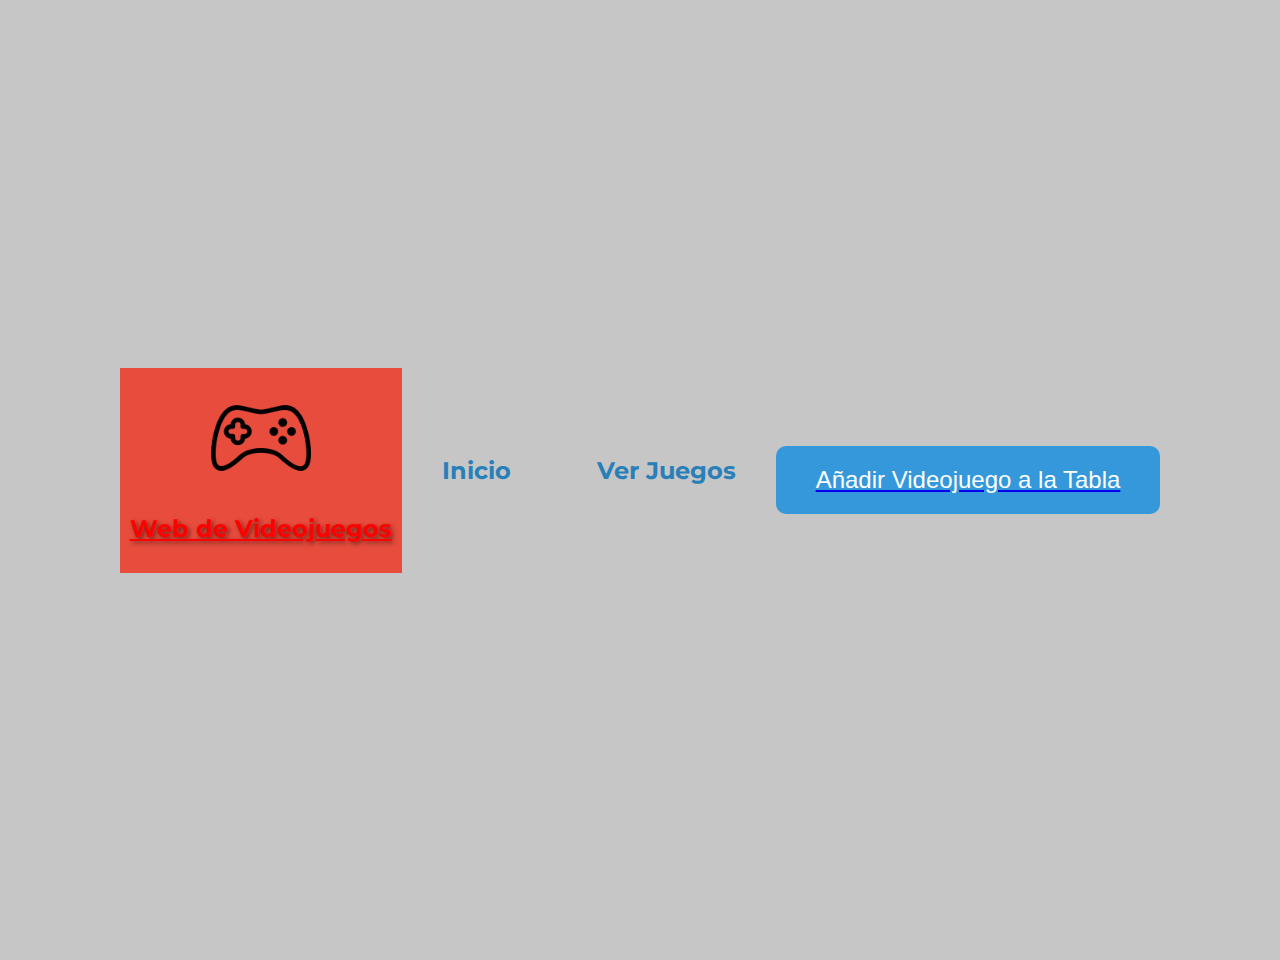
<file: index.html>
<!DOCTYPE html>
<html lang="es">
  <head>
    <meta charset="UTF-8" />
    <meta name="viewport" content="width=device-width, initial-scale=1.0" />
    <title>Sitio Web de Videojuegos</title>
    <link rel="stylesheet" href="style.css" />
    <link rel="shortcut icon" href="consola.png" type="image/x-icon" />
    <link
      href="https://fonts.googleapis.com/css2?family=Montserrat:wght@400;700&display=swap"
      rel="stylesheet"
    />
  </head>
  <body>
    <header class="header">
      <img class="logo" src="consola.png" alt="Logo" />
      <h1 class="title">Web de Videojuegos</h1>
    </header>

    <nav class="navbar">
      <ul>
        <li><a href="index.html">Inicio</a></li>
        <li><a href="allGames.html">Ver Juegos</a></li>
      </ul>
    </nav>

    <main>
      <a href="tableForm.html">
        <button class="add-button">Añadir Videojuego a la Tabla</button>
      </a>
    </main>

    <style>
      body {
        font-family: "Montserrat", sans-serif;
        background-color: #f0f0f0;
        margin: 0;
        padding: 30px;
        font-size: 22px;
      }

      .header {
        text-align: center;
        background-color: #e74c3c; /* Couleur de fond du header */
        padding: 20px 0;
        margin-bottom: 20px;
      }

      .logo {
        width: 100px;
        margin-bottom: 10px;
      }

      .title {
        margin: 0;
        font-size: 48px;
        color: #ffffff; /* Couleur du texte du titre */
        padding: 10px;
        text-shadow: 2px 2px 4px rgba(0, 0, 0, 0.5); /* Ombre pour améliorer la lisibilité */
      }

      .navbar {
        text-align: center;
        margin-bottom: 20px;
      }

      .navbar ul {
        list-style: none;
        padding: 0;
        margin: 0;
      }

      .navbar li {
        display: inline;
        margin: 0 40px;
      }

      .navbar a {
        color: #2980b9; /* Couleur des liens */
        text-decoration: none;
        font-weight: bold;
        font-size: 24px;
      }

      .navbar a:hover {
        text-decoration: underline;
        color: red;
      }

      .add-button {
        display: block;
        margin: 50px auto;
        padding: 20px 40px;
        background-color: #3498db;
        color: white;
        border: none;
        border-radius: 10px;
        cursor: pointer;
        font-size: 24px;
        transition: background-color 0.3s, transform 0.3s;
        text-decoration: none;
      }

      .add-button:hover {
        background-color: #e74c3c;
        transform: scale(1.2);
      }
    </style>
  </body>
</html>
</file>
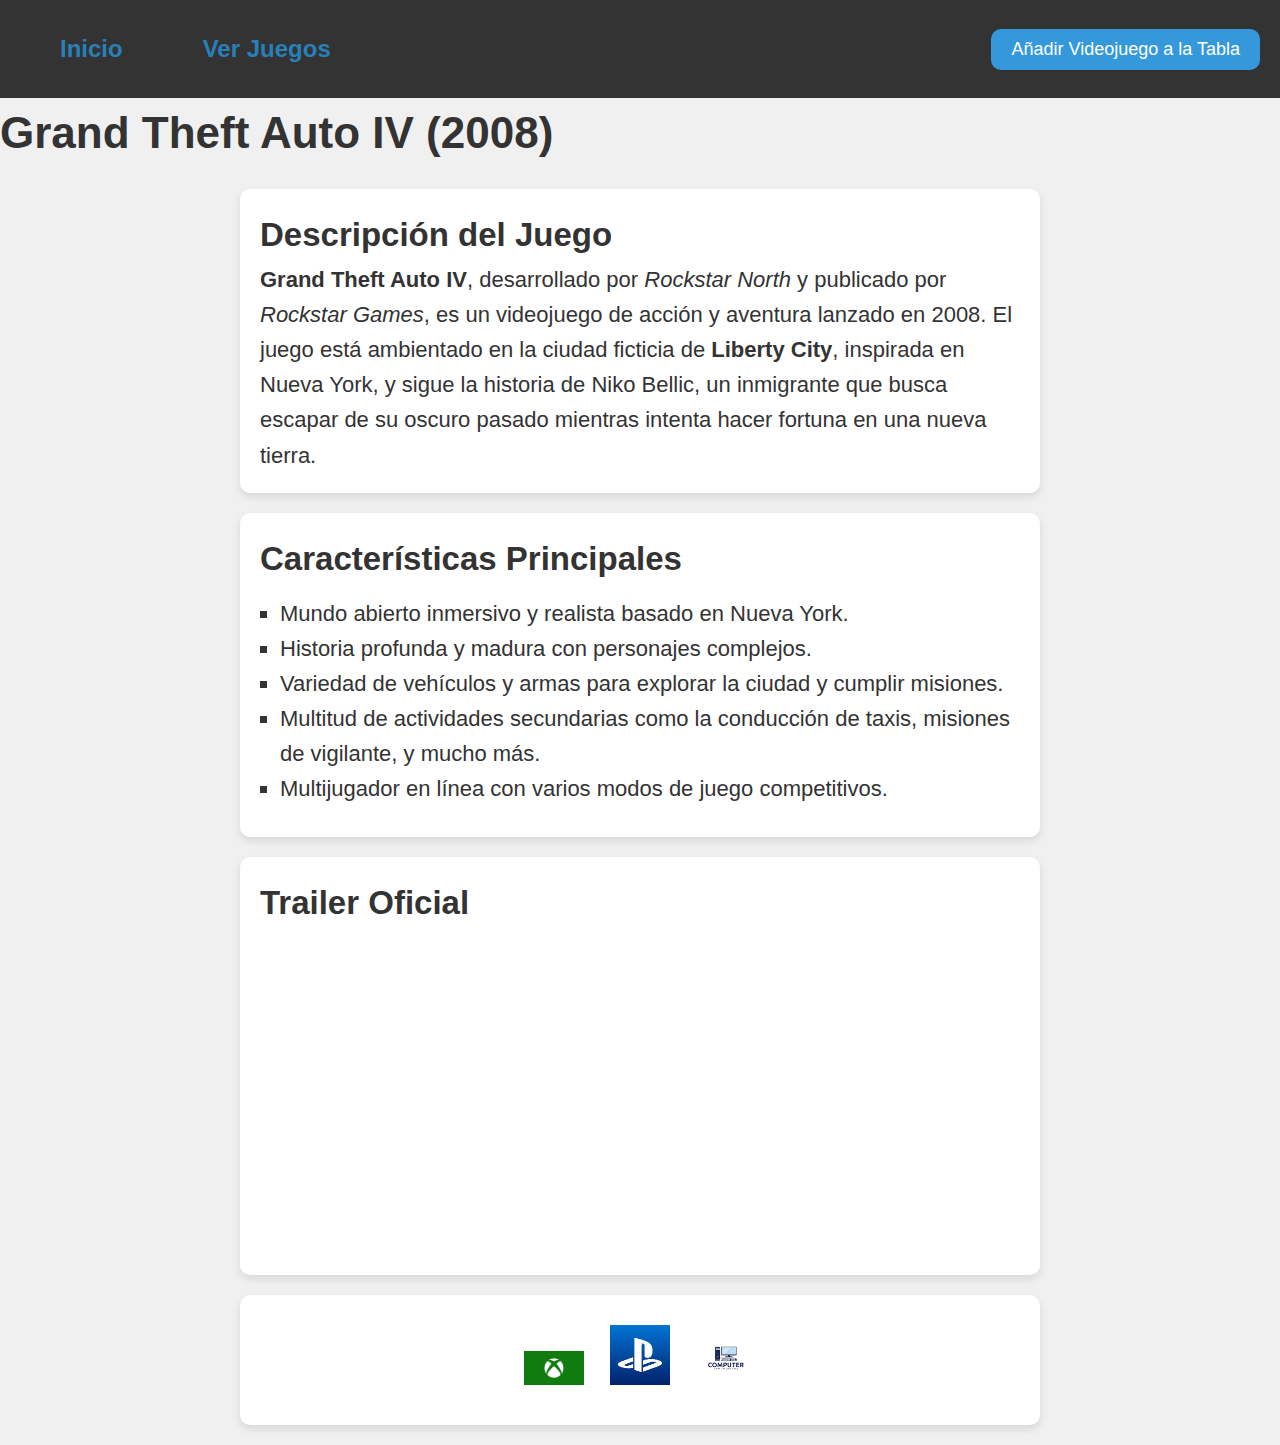
<file: gta4.html>
<!DOCTYPE html>
<html lang="es">
  <head>
    <meta charset="UTF-8" />
    <meta name="viewport" content="width=device-width, initial-scale=1.0" />
    <title>GTA IV Page</title>
    <style>
      /* Global Styles */
      * {
        margin: 0;
        padding: 0;
        box-sizing: border-box;
      }

      body {
        font-family: "Montserrat", sans-serif;
        background-color: #f0f0f0;
        color: #333;
        line-height: 1.6;
        font-size: 22px;
      }

      header {
        background-color: #333;
        color: #fff;
        text-align: center;
        padding: 20px;
        display: flex;
        justify-content: space-between;
        align-items: center;
      }

      /* Navigation Styles */
      .navbar {
        text-align: left;
      }

      .navbar ul {
        list-style: none;
        padding: 0;
        display: flex;
      }

      .navbar li {
        margin: 0 40px;
      }

      .navbar a {
        color: #2980b9;
        text-decoration: none;
        font-weight: bold;
        font-size: 24px;
      }

      .navbar a:hover {
        text-decoration: underline;
        color: #3498db;
      }

      /* Button Styles */
      .add-button {
        padding: 10px 20px;
        background-color: #3498db;
        color: white;
        border: none;
        border-radius: 10px;
        cursor: pointer;
        font-size: 18px;
        transition: background-color 0.3s, transform 0.3s;
        text-decoration: none;
      }

      .add-button:hover {
        background-color: #e74c3c;
        transform: scale(1.1);
      }

      /* Content Section Styles */
      section {
        margin: 20px auto;
        max-width: 800px;
        padding: 20px;
        background-color: white;
        border-radius: 10px;
        box-shadow: 0 4px 8px rgba(0, 0, 0, 0.1);
      }

      h1,
      h2 {
        color: #333;
      }

      ul {
        list-style-type: square;
        margin: 10px 0;
        padding-left: 20px;
      }

      /* Video Section */
      .video-container {
        text-align: center;
      }

      /* Footer */
      footer {
        text-align: center;
        padding: 10px;
        background-color: #333;
        color: white;
        position: fixed;
        bottom: 0;
        width: 100%;
      }

      #fun-fact img {
        width: 60px;
        margin: 10px;
      }

      #fun-fact {
        text-align: center;
      }
    </style>
  </head>
  <body>
    <header>
      <nav class="navbar">
        <ul>
          <li><a href="index.html">Inicio</a></li>
          <li><a href="allGames.html">Ver Juegos</a></li>
        </ul>
      </nav>
      <a href="tableForm.html">
        <button class="add-button">Añadir Videojuego a la Tabla</button>
      </a>
    </header>

    <main>
      <h1>Grand Theft Auto IV (2008)</h1>
      <section id="description">
        <h2>Descripción del Juego</h2>
        <p>
          <strong>Grand Theft Auto IV</strong>, desarrollado por
          <em>Rockstar North</em> y publicado por <em>Rockstar Games</em>, es un
          videojuego de acción y aventura lanzado en 2008. El juego está
          ambientado en la ciudad ficticia de <strong>Liberty City</strong>,
          inspirada en Nueva York, y sigue la historia de Niko Bellic, un
          inmigrante que busca escapar de su oscuro pasado mientras intenta
          hacer fortuna en una nueva tierra.
        </p>
      </section>

      <section id="features">
        <h2>Características Principales</h2>
        <ul>
          <li>Mundo abierto inmersivo y realista basado en Nueva York.</li>
          <li>Historia profunda y madura con personajes complejos.</li>
          <li>
            Variedad de vehículos y armas para explorar la ciudad y cumplir
            misiones.
          </li>
          <li>
            Multitud de actividades secundarias como la conducción de taxis,
            misiones de vigilante, y mucho más.
          </li>
          <li>Multijugador en línea con varios modos de juego competitivos.</li>
        </ul>
      </section>

      <section id="trailer">
        <h2>Trailer Oficial</h2>
        <div class="video-container">
          <iframe
            width="560"
            height="315"
            src="https://www.youtube.com/embed/M80K51DosFo"
            title="YouTube video player"
            frameborder="0"
            allowfullscreen
          ></iframe>
        </div>
      </section>

      <section id="fun-fact">
        <th><img src="xbox.png" alt="" /></th>
        <th><img src="playstation.jpg" alt="" /></th>
        <th><img src="pc.png" alt="" /></th>
      </section>
    </main>
  </body>
</html>
</file>
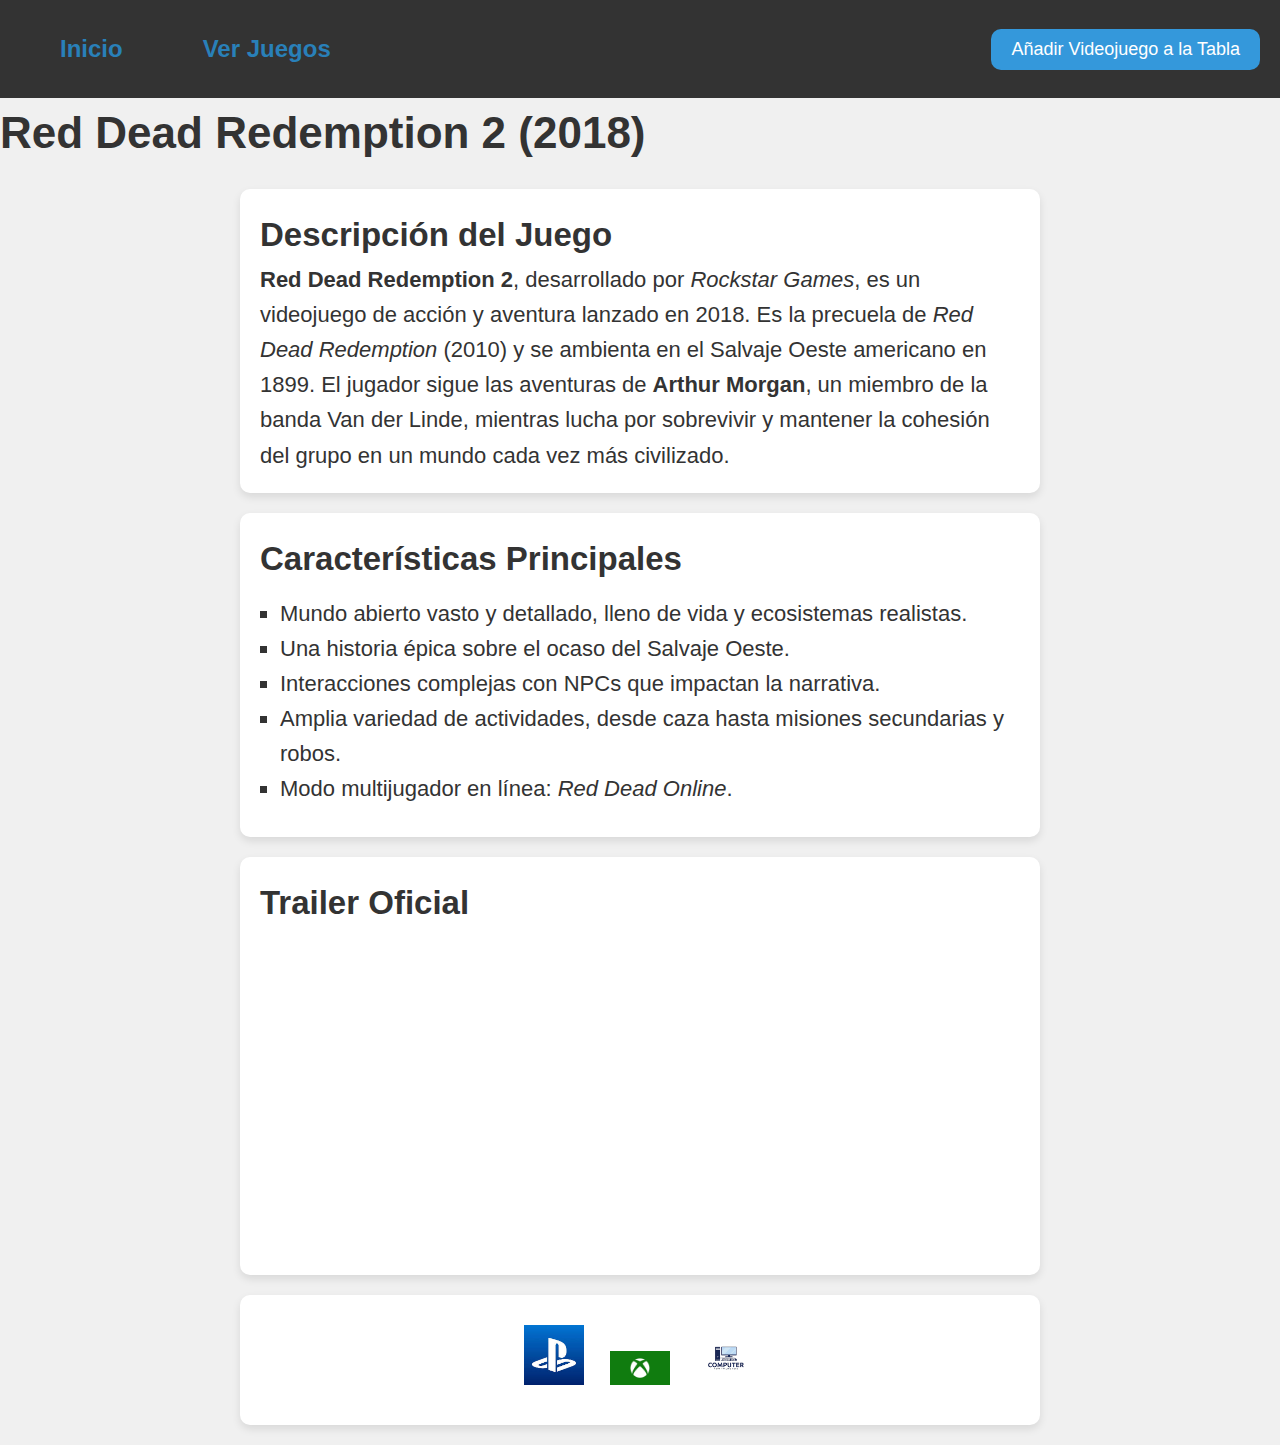
<file: read-dead-redemption-2.html>
<!DOCTYPE html>
<html lang="es">
  <head>
    <meta charset="UTF-8" />
    <meta name="viewport" content="width=device-width, initial-scale=1.0" />
    <title>Red Dead Redemption 2 Page</title>
    <style>
      /* Global Styles */
      * {
        margin: 0;
        padding: 0;
        box-sizing: border-box;
      }

      body {
        font-family: "Montserrat", sans-serif;
        background-color: #f0f0f0;
        color: #333;
        line-height: 1.6;
        font-size: 22px;
      }

      header {
        background-color: #333;
        color: #fff;
        text-align: center;
        padding: 20px;
        display: flex;
        justify-content: space-between;
        align-items: center;
      }

      /* Navigation Styles */
      .navbar {
        text-align: left;
      }

      .navbar ul {
        list-style: none;
        padding: 0;
        display: flex;
      }

      .navbar li {
        margin: 0 40px;
      }

      .navbar a {
        color: #2980b9;
        text-decoration: none;
        font-weight: bold;
        font-size: 24px;
      }

      .navbar a:hover {
        text-decoration: underline;
        color: #3498db;
      }

      /* Button Styles */
      .add-button {
        padding: 10px 20px;
        background-color: #3498db;
        color: white;
        border: none;
        border-radius: 10px;
        cursor: pointer;
        font-size: 18px;
        transition: background-color 0.3s, transform 0.3s;
        text-decoration: none;
      }

      .add-button:hover {
        background-color: #e74c3c;
        transform: scale(1.1);
      }

      /* Content Section Styles */
      section {
        margin: 20px auto;
        max-width: 800px;
        padding: 20px;
        background-color: white;
        border-radius: 10px;
        box-shadow: 0 4px 8px rgba(0, 0, 0, 0.1);
      }

      h1,
      h2 {
        color: #333;
      }

      ul {
        list-style-type: square;
        margin: 10px 0;
        padding-left: 20px;
      }

      /* Video Section */
      .video-container {
        text-align: center;
      }

      /* Footer */
      footer {
        text-align: center;
        padding: 10px;
        background-color: #333;
        color: white;
        position: fixed;
        bottom: 0;
        width: 100%;
      }

      #fun-fact img {
        width: 60px;
        margin: 10px;
      }

      #fun-fact {
        text-align: center;
      }
    </style>
  </head>
  <body>
    <header>
      <nav class="navbar">
        <ul>
          <li><a href="index.html">Inicio</a></li>
          <li><a href="allGames.html">Ver Juegos</a></li>
        </ul>
      </nav>
      <a href="tableForm.html">
        <button class="add-button">Añadir Videojuego a la Tabla</button>
      </a>
    </header>

    <main>
      <h1>Red Dead Redemption 2 (2018)</h1>
      <section id="description">
        <h2>Descripción del Juego</h2>
        <p>
          <strong>Red Dead Redemption 2</strong>, desarrollado por
          <em>Rockstar Games</em>, es un videojuego de acción y aventura lanzado
          en 2018. Es la precuela de <em>Red Dead Redemption</em> (2010) y se
          ambienta en el Salvaje Oeste americano en 1899. El jugador sigue las
          aventuras de <strong>Arthur Morgan</strong>, un miembro de la banda
          Van der Linde, mientras lucha por sobrevivir y mantener la cohesión
          del grupo en un mundo cada vez más civilizado.
        </p>
      </section>

      <section id="features">
        <h2>Características Principales</h2>
        <ul>
          <li>
            Mundo abierto vasto y detallado, lleno de vida y ecosistemas
            realistas.
          </li>
          <li>Una historia épica sobre el ocaso del Salvaje Oeste.</li>
          <li>Interacciones complejas con NPCs que impactan la narrativa.</li>
          <li>
            Amplia variedad de actividades, desde caza hasta misiones
            secundarias y robos.
          </li>
          <li>Modo multijugador en línea: <em>Red Dead Online</em>.</li>
        </ul>
      </section>

      <section id="trailer">
        <h2>Trailer Oficial</h2>
        <div class="video-container">
          <iframe
            width="560"
            height="315"
            src="https://www.youtube.com/embed/eaW0tYpxyp0"
            title="YouTube video player"
            frameborder="0"
            allowfullscreen
          ></iframe>
        </div>
      </section>

      <section id="fun-fact">
        <th><img src="playstation.jpg" alt="" /></th>
        <th><img src="xbox.png" alt="" /></th>
        <th><img src="pc.png" alt="" /></th>
      </section>
    </main>
  </body>
</html>
</file>
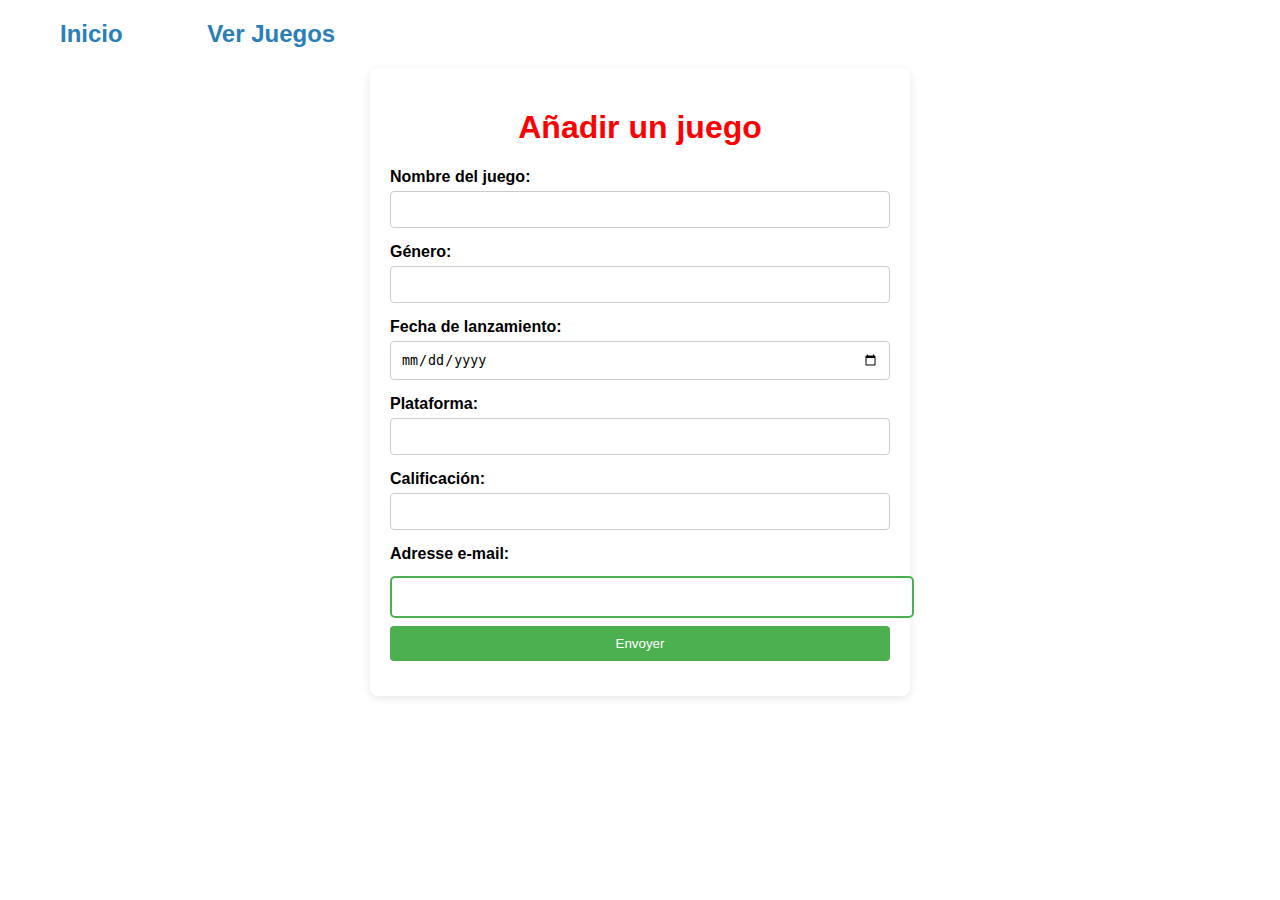
<file: tableForm.html>
<!DOCTYPE html>
<html lang="fr">
<head>
    <meta charset="UTF-8">
    <meta name="viewport" content="width=device-width, initial-scale=1.0">
    <link rel="shortcut icon" href="consola.png" type="image/x-icon">
    <title>Formulaire de Jeu</title>
    <style>
        body {
            font-family: Arial, sans-serif;
            background-color: rgba(255, 255, 255, 0.396);
            margin: 0;
            padding: 20px;
        }
        .form-container {
            max-width: 500px;
            margin: 0 auto;
            padding: 20px;
            background: white;
            box-shadow: 0 2px 10px rgba(0, 0, 0, 0.1);
            border-radius: 8px;
        }
        label {
            display: block;
            margin-bottom: 5px;
            font-weight: bold;
        }
        input[type="text"],
        input[type="date"],
        input[type="submit"] {
            width: 100%;
            padding: 10px;
            margin-bottom: 15px;
            border: 1px solid #ccc;
            border-radius: 4px;
            box-sizing: border-box;
        }
        input[type="submit"] {
            background-color: #4CAF50;
            color: white;
            border: none;
            cursor: pointer;
        }
        input[type="submit"]:hover {
            background-color: #45a049;
        }
        input[type="email"] {
            width: 100%; /* Prend toute la largeur disponible */
            padding: 10px; /* Espace interne */
            margin: 8px 0; /* Espacement vertical */
            border: 2px solid #4CAF50; /* Bordure verte */
            border-radius: 5px; /* Coins arrondis */
            font-size: 16px; /* Taille de la police */
        }

        input[type="email"]:focus {
            border-color: #66bb6a; /* Couleur de la bordure au focus */
            box-shadow: 0 0 5px #66bb6a; /* Ombre au focus */
        }
        h1{
            text-align: center;
            color: red
        }
        .navbar {
            text-align: left; 
            margin-bottom: 20px; 
        }
        .navbar ul {
            list-style: none;
            padding: 0;
            margin: 0; 
        }

        .navbar li {
            display: inline;
            margin: 0 40px; 
        }

        .navbar a {
            color: #2980b9; /* Couleur des liens */
            text-decoration: none;
            font-weight: bold;
            font-size: 24px; 
        }

        .navbar a:hover {
            text-decoration: underline;
            color: red; 
        }

    </style>
</head>
<body>
    <header>
        <nav class="navbar">
            <ul>
                <li><a href="index.html">Inicio</a></li>
                <li><a href="allGames.html">Ver Juegos</a></li>
            </ul>
        </nav>

    </header>
    <div class="form-container">
        <h1>Añadir un juego</h1>
       <form action="https://docs.google.com/forms/d/e/1FAIpQLSfrhRq0NpQGlmw1t-8x8LyJTLjfOSxjdHTPjKBQpr4N7cza8w/formResponse" method="POST">
        <label for="nombreDelJuego">Nombre del juego:</label>
    <input type="text" id="nombreDelJuego" name="entry.1852792984" required><br>

    <label for="genero">Género:</label>
    <input type="text" id="genero" name="entry.1415145434" required><br>

    <label for="fechaDeLanzamiento">Fecha de lanzamiento:</label>
    <input type="date" id="fechaDeLanzamiento" name="entry.1832204510" required><br>

    <label for="plataforma">Plataforma:</label>
    <input type="text" id="plataforma" name="entry.981486917" required><br>

    <label for="calificacion">Calificación:</label>
    <input type="text" id="calificacion" name="entry.958413348" required><br>

    <label for="email">Adresse e-mail:</label>
    <input type="email" id="email" name="emailAddress" required><br>

    <input type="submit" value="Envoyer">
</form>

    </div>
</body>
</html>
</file>
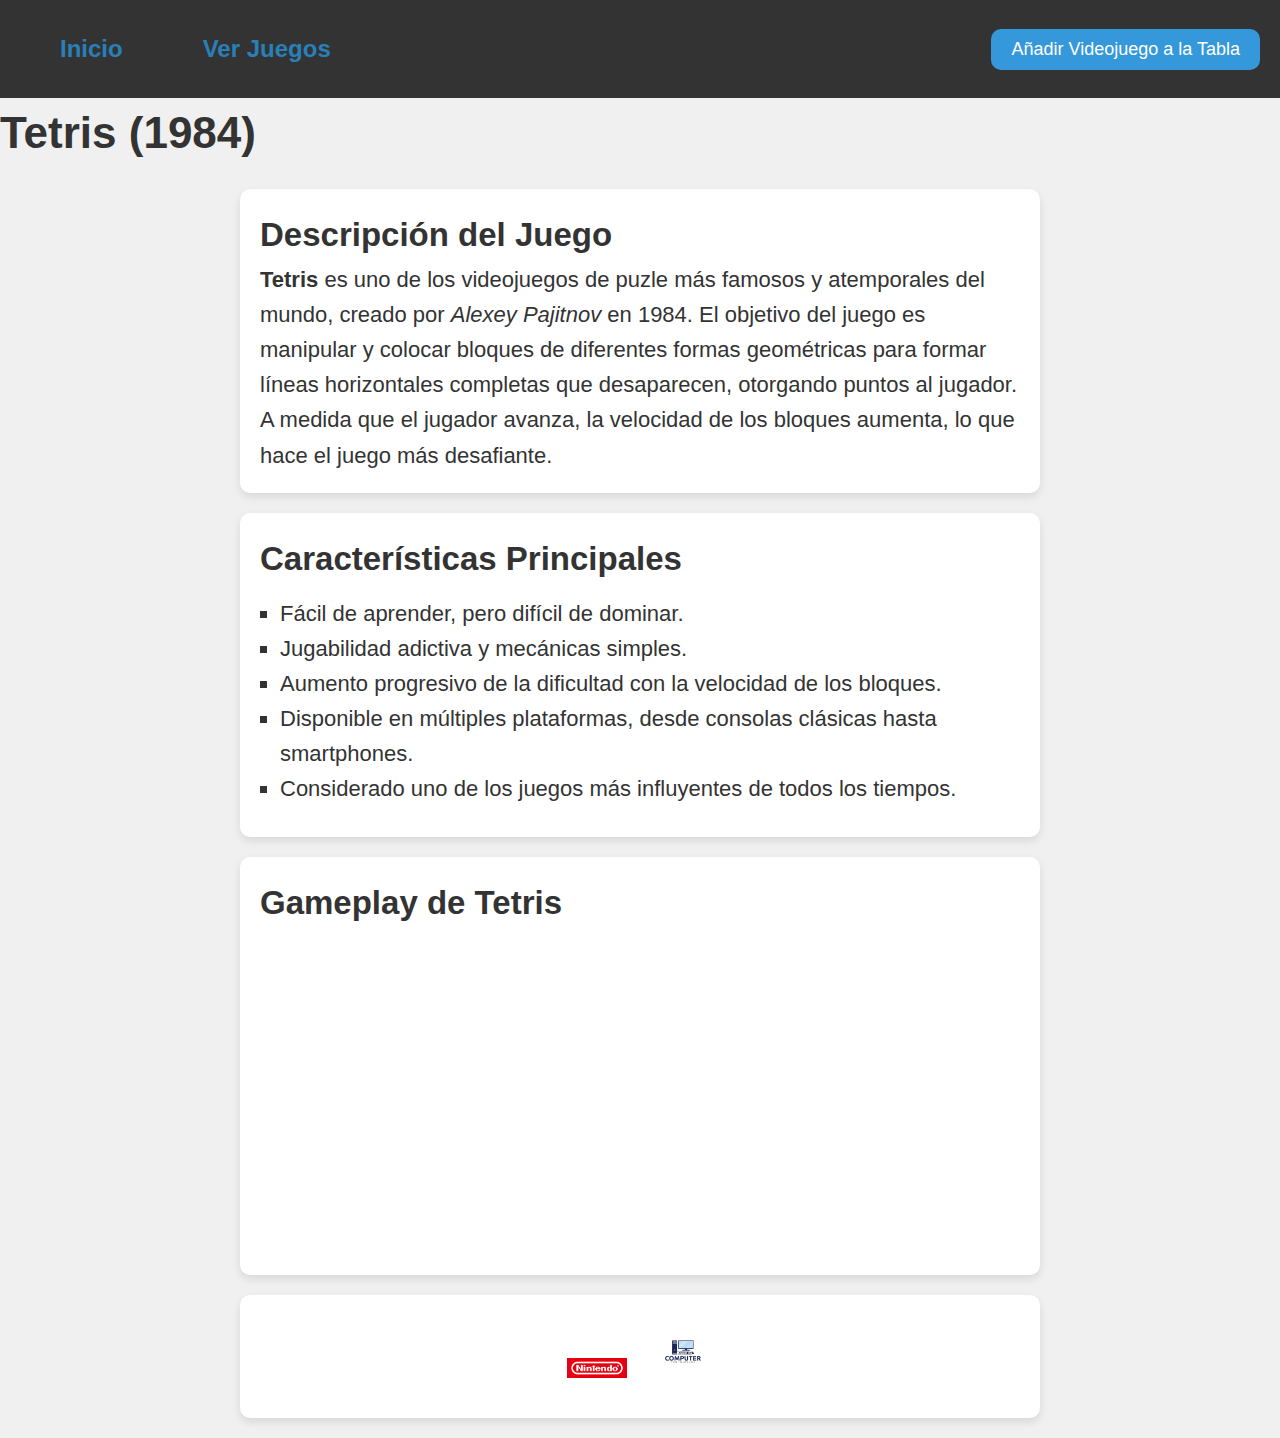
<file: tretis.html>
<!DOCTYPE html>
<html lang="es">
  <head>
    <meta charset="UTF-8" />
    <meta name="viewport" content="width=device-width, initial-scale=1.0" />
    <title>Tetris Page</title>
    <style>
      /* Global Styles */
      * {
        margin: 0;
        padding: 0;
        box-sizing: border-box;
      }

      body {
        font-family: "Montserrat", sans-serif;
        background-color: #f0f0f0;
        color: #333;
        line-height: 1.6;
        font-size: 22px;
      }

      header {
        background-color: #333;
        color: #fff;
        text-align: center;
        padding: 20px;
        display: flex;
        justify-content: space-between;
        align-items: center;
      }

      /* Navigation Styles */
      .navbar {
        text-align: left;
      }

      .navbar ul {
        list-style: none;
        padding: 0;
        display: flex;
      }

      .navbar li {
        margin: 0 40px;
      }

      .navbar a {
        color: #2980b9;
        text-decoration: none;
        font-weight: bold;
        font-size: 24px;
      }

      .navbar a:hover {
        text-decoration: underline;
        color: #3498db;
      }

      /* Button Styles */
      .add-button {
        padding: 10px 20px;
        background-color: #3498db;
        color: white;
        border: none;
        border-radius: 10px;
        cursor: pointer;
        font-size: 18px;
        transition: background-color 0.3s, transform 0.3s;
        text-decoration: none;
      }

      .add-button:hover {
        background-color: #e74c3c;
        transform: scale(1.1);
      }

      /* Content Section Styles */
      section {
        margin: 20px auto;
        max-width: 800px;
        padding: 20px;
        background-color: white;
        border-radius: 10px;
        box-shadow: 0 4px 8px rgba(0, 0, 0, 0.1);
      }

      h1,
      h2 {
        color: #333;
      }

      ul {
        list-style-type: square;
        margin: 10px 0;
        padding-left: 20px;
      }

      /* Video Section */
      .video-container {
        text-align: center;
      }

      /* Footer */
      footer {
        text-align: center;
        padding: 10px;
        background-color: #333;
        color: white;
        position: fixed;
        bottom: 0;
        width: 100%;
      }

      #fun-fact img {
        width: 60px;
        margin: 10px;
      }

      #fun-fact {
        text-align: center;
      }
    </style>
  </head>
  <body>
    <header>
      <nav class="navbar">
        <ul>
          <li><a href="index.html">Inicio</a></li>
          <li><a href="allGames.html">Ver Juegos</a></li>
        </ul>
      </nav>
      <a href="tableForm.html">
        <button class="add-button">Añadir Videojuego a la Tabla</button>
      </a>
    </header>

    <main>
      <h1>Tetris (1984)</h1>
      <section id="description">
        <h2>Descripción del Juego</h2>
        <p>
          <strong>Tetris</strong> es uno de los videojuegos de puzle más famosos
          y atemporales del mundo, creado por <em>Alexey Pajitnov</em> en 1984.
          El objetivo del juego es manipular y colocar bloques de diferentes
          formas geométricas para formar líneas horizontales completas que
          desaparecen, otorgando puntos al jugador. A medida que el jugador
          avanza, la velocidad de los bloques aumenta, lo que hace el juego más
          desafiante.
        </p>
      </section>

      <section id="features">
        <h2>Características Principales</h2>
        <ul>
          <li>Fácil de aprender, pero difícil de dominar.</li>
          <li>Jugabilidad adictiva y mecánicas simples.</li>
          <li>
            Aumento progresivo de la dificultad con la velocidad de los bloques.
          </li>
          <li>
            Disponible en múltiples plataformas, desde consolas clásicas hasta
            smartphones.
          </li>
          <li>
            Considerado uno de los juegos más influyentes de todos los tiempos.
          </li>
        </ul>
      </section>

      <section id="trailer">
        <h2>Gameplay de Tetris</h2>
        <div class="video-container">
          <iframe
            width="560"
            height="315"
            src="https://www.youtube.com/embed/Zo4ELRTNxUo?si=BZ-3ojzXkVdDxDeN&amp;controls=0"
            title="YouTube video player"
            frameborder="0"
            allow="accelerometer; autoplay; clipboard-write; encrypted-media; gyroscope; picture-in-picture; web-share"
            referrerpolicy="strict-origin-when-cross-origin"
            allowfullscreen
          ></iframe>
        </div>
      </section>

      <section id="fun-fact">
        <th><img src="nintendo.png" alt="" /></th>
        <th><img src="pc.png" alt="" /></th>
      </section>
    </main>
  </body>
</html>
</file>
<file: style.css>
header.title {
    display: flex;
    align-items: center;
    justify-content: flex-start;
    background-color: #ffffff; /* Le carré blanc */
    padding: 20px;
    border: 1px solid #ccc; /* Optionnel : bordure pour mieux voir le carré */
    height: 150px; /* Ajuster selon la taille du carré souhaité */
}

header img.title {
    margin-right: 20px; /* Pour espacer l'image du texte */
    height: 100px; /* Ajuste la taille de l'image */
}

header h1.title {
    flex-grow: 1;
    display: flex;
    justify-content: center;
    align-items: center;
    font-size: 24px;
    margin: 0;
    text-align: center;
    height: 100%; /* Pour que le h1 prenne toute la hauteur du carré */
}


h1.title{
    text-align: center;
    text-decoration: underline;
    color:  red;
}
p{
    color:antiquewhite;
}
body {
    background-color: rgba(0, 0, 0, 0.225) !important;
    padding: 20px;
}
button.sis {
    background-color: green; /* Couleur de fond */
    color: white; /* Couleur du texte */
    padding: 15px 32px; /* Taille du bouton */
    text-align: center;
    font-size: 16px;
    border: none;
    border-radius: 5px; /* Arrondir les bords du bouton */
    cursor: pointer;
    margin: 20px auto; /* Espace autour du bouton et centré */
    display: block; /* Le bouton prend toute la largeur disponible pour être centré */
}

button.sis:hover {
    background-color: blue; /* Couleur du bouton lors du survol */
    
}

body {
    font-family: Arial, sans-serif;
    background-color: #f4f4f4;
    display: flex;
    justify-content: center;
    align-items: center;
    height: 100vh;
    margin: 0;
}

.game-form {
    background-color: #fff;
    padding: 20px;
    border-radius: 8px;
    box-shadow: 0 2px 10px rgba(0, 0, 0, 0.1);
    width: 300px;
}

h2 {
    text-align: center;
    color: #333;
}

label {
    display: block;
    margin-bottom: 5px;
    color: #555;
}

input[type="text"], input[type="date"], input[type="number"], select {
    width: 100%;
    padding: 10px;
    margin-bottom: 15px;
    border: 1px solid #ccc;
    border-radius: 4px;
    box-sizing: border-box;
}

button {
    width: 100%;
    padding: 10px;
    background-color: #4CAF50;
    color: white;
    border: none;
    border-radius: 5px;
    cursor: pointer;
}

button:hover {
    background-color: #45a049;
}

input:focus, select:focus {
    border-color: #4CAF50;
    outline: none;
}
</file>
